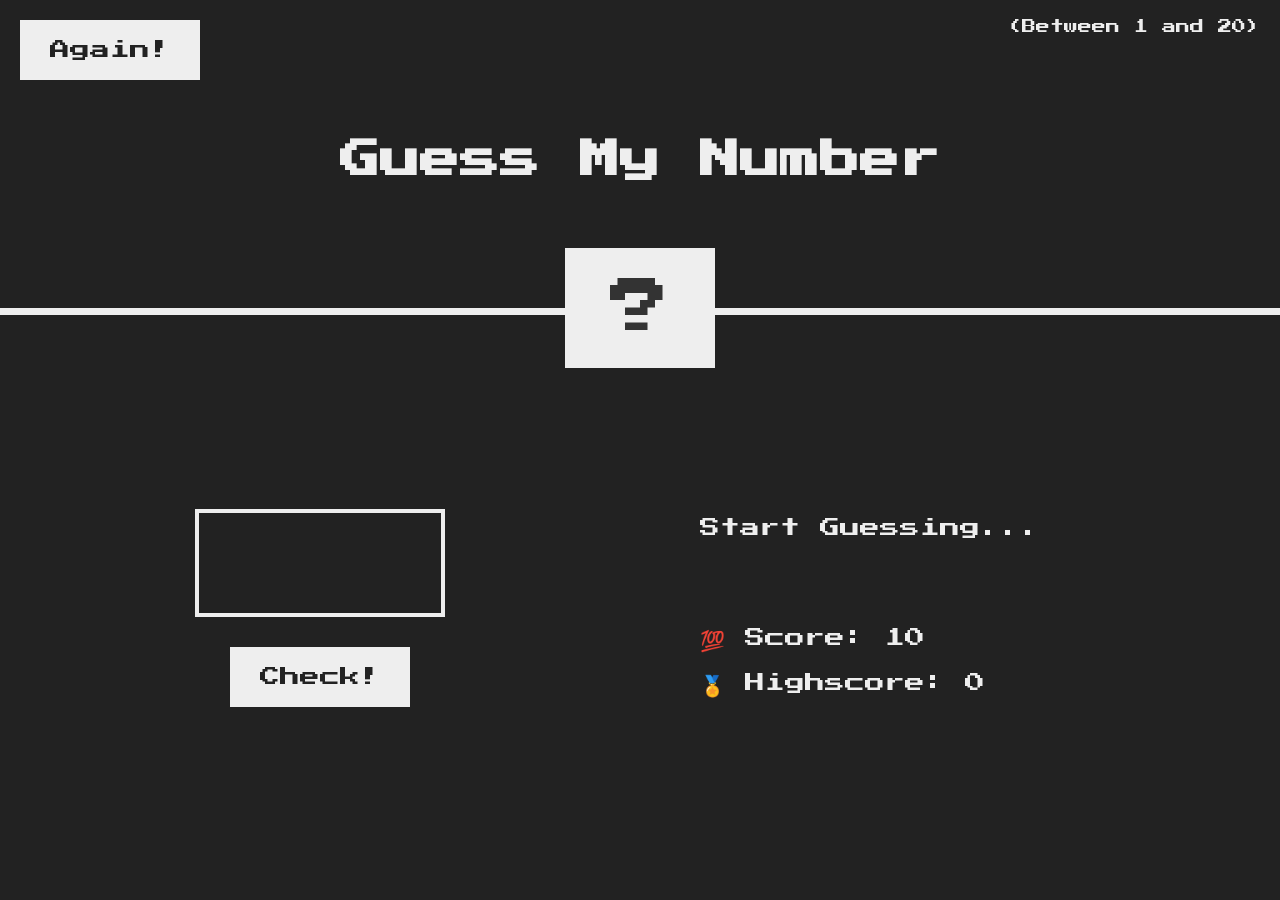
<file: guessMyNumber/index.html>
<!doctype html>
<html lang="en">
  <head>
    <meta charset="UTF-8" />
    <meta name="viewport" content="width=device-width, initial-scale=1.0" />
    <link rel="stylesheet" href="style.css" />
    <title>Guess My Number</title>
  </head>
  <body>
    <header>
      <h1>Guess My Number</h1>
      <p class="between">(Between 1 and 20)</p>
      <button class="btn again">Again!</button>
      <div class="number">?</div>
    </header>
    <main>
      <section class="left">
        <input type="number" class="guess" />
        <button class="btn check">Check!</button>
      </section>
      <section class="right">
        <p class="message">Start Guessing...</p>
        <p class="label-score">💯 Score: <span class="score">10</span></p>
        <p class="label-highscore">
          🏅 Highscore: <span class="highscore">0</span>
        </p>
      </section>
    </main>
    <script src="index.js"></script>
  </body>
</html>
</file>
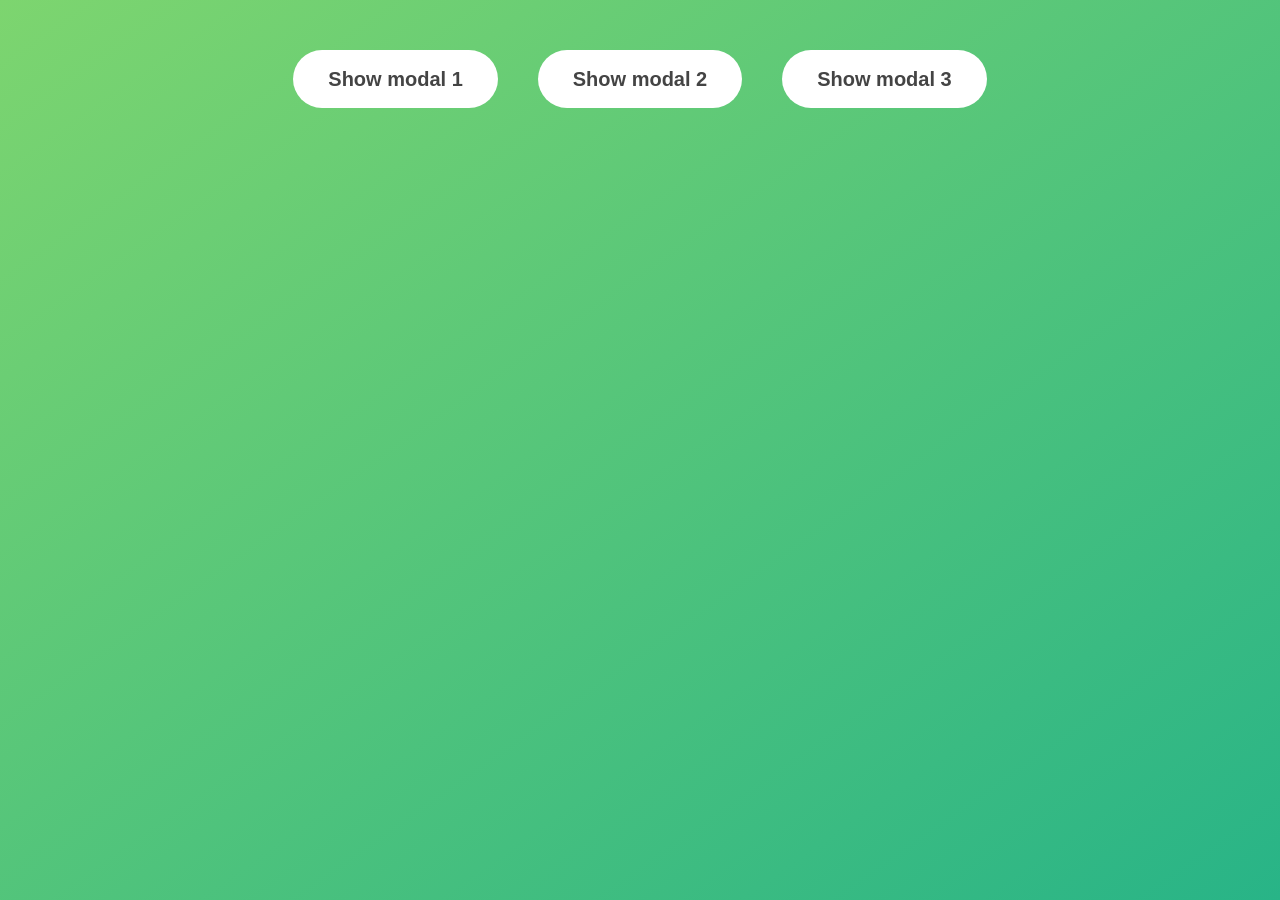
<file: modal/index.html>
<!doctype html>
<html lang="en">
  <head>
    <meta charset="UTF-8" />
    <meta name="viewport" content="width=device-width, initial-scale=1.0" />
    <link rel="stylesheet" href="style.css" />
    <title>Modular</title>
  </head>
  <body>
    <button class="show-modal">Show modal 1</button>
    <button class="show-modal">Show modal 2</button>
    <button class="show-modal">Show modal 3</button>

    <div class="modal hidden">
      <button class="close-modal">&times;</button>
      <h1>I'm a modal window 😍</h1>
      <p>
        Lorem ipsum dolor sit amet, consectetur adipisicing elit, sed do eiusmod
        tempor incididunt ut labore et dolore magna aliqua. Ut enim ad minim
        veniam, quis nostrud exercitation ullamco laboris nisi ut aliquip ex ea
        commodo consequat. Duis aute irure dolor in reprehenderit in voluptate
        velit esse cillum dolore eu fugiat nulla pariatur. Excepteur sint
        occaecat cupidatat non proident, sunt in culpa qui officia deserunt
        mollit anim id est laborum.
      </p>
    </div>
    <div class="overlay hidden"></div>
    <script src="script.js"></script>
  </body>
</html>
</file>
<file: guessMyNumber/style.css>
@import url("https://fonts.googleapis.com/css?family=Press+Start+2P&display=swap");

@layer base {
  * {
    margin: 0;
    padding: 0;
    box-sizing: inherit;
  }

  html {
    font-size: 62.5%;
    box-sizing: border-box;
  }

  body {
    font-family: "Press Start 2P", sans-serif;
    color: #eee;
    background-color: #222;
  }
}
@layer Layouts {
  header {
    position: relative;
    height: 35vh;
    border-bottom: 7px solid #eee;
  }
  main {
    height: 65vh;
    color: #eee;
    display: flex;
    align-items: center;
    justify-content: space-around;
  }
  .left {
    width: 52rem;
    display: flex;
    flex-direction: column;
    align-items: center;
  }
  .right {
    width: 52rem;
    font-size: 2rem;
  }
}
@layer elements {
  h1 {
    font-size: 4rem;
    text-align: center;
    position: absolute;
    width: 100%;
    top: 52%;
    left: 50%;
    transform: translate(-50%, -50%);
  }
  .number {
    background-color: #eee;
    color: #333;
    font-size: 6rem;
    width: 15rem;
    padding: 3rem 0;
    text-align: center;
    position: absolute;
    bottom: 0;
    left: 50%;
    transform: translate(-50%, 50%);
  }
  .between {
    font-size: 1.4rem;
    position: absolute;
    top: 2rem;
    right: 2rem;
  }
  .again {
    position: absolute;
    top: 2rem;
    left: 2rem;
  }
  .guess {
    background: none;
    border: 4px solid #eee;
    font-family: inherit;
    color: inherit;
    font-size: 5rem;
    padding: 2.5rem;
    width: 25rem;
    text-align: center;
    display: block;
    margin-bottom: 3rem;
  }
  .btn {
    border: none;
    background-color: #eee;
    color: #222;
    font-size: 2rem;
    font-family: inherit;
    padding: 2rem 3rem;
    cursor: pointer;
  }
  .btn:hover {
    background-color: #ccc;
  }
  .message {
    margin-bottom: 8rem;
    height: 3rem;
  }
  .label-score {
    margin-bottom: 2rem;
  }
}
</file>
<file: modal/style.css>
* {
  margin: 0;
  padding: 0;
  box-sizing: inherit;
}

html {
  font-size: 62.5%;
  box-sizing: border-box;
}

body {
  font-family: sans-serif;
  color: #333;
  line-height: 1.5;
  height: 100vh;
  position: relative;
  display: flex;
  align-items: flex-start;
  justify-content: center;
  background: linear-gradient(to top left, #28b487, #7dd56f);
}

.show-modal {
  font-size: 2rem;
  font-weight: 600;
  padding: 1.75rem 3.5rem;
  margin: 5rem 2rem;
  border: none;
  background-color: #fff;
  color: #444;
  border-radius: 10rem;
  cursor: pointer;
}

.close-modal {
  position: absolute;
  top: 1.2rem;
  right: 2rem;
  font-size: 5rem;
  color: #333;
  cursor: pointer;
  border: none;
  background: none;
}

h1 {
  font-size: 2.5rem;
  margin-bottom: 2rem;
}

p {
  font-size: 1.8rem;
}
.hidden {
  display: none;
}

.modal {
  position: absolute;
  top: 50%;
  left: 50%;
  transform: translate(-50%, -50%);
  width: 70%;

  background-color: white;
  padding: 6rem;
  border-radius: 5px;
  box-shadow: 0 3rem 5rem rgba(0, 0, 0, 0.3);
  z-index: 10;
}

.overlay {
  position: absolute;
  top: 0;
  left: 0;
  width: 100%;
  height: 100%;
  background-color: rgba(0, 0, 0, 0.6);
  backdrop-filter: blur(3px);
  z-index: 5;
}
</file>
